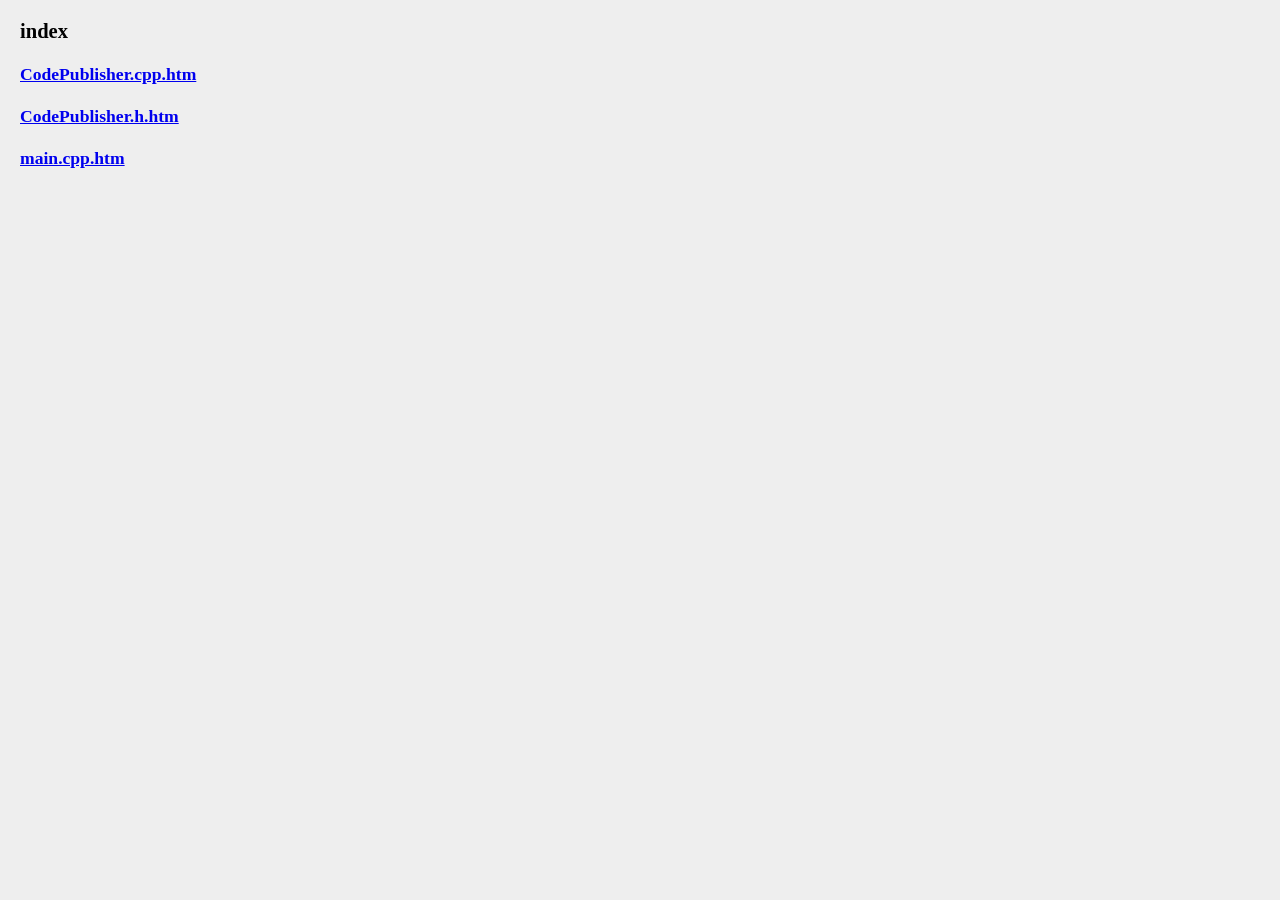
<file: Project 3 - DependencyBasedCodePublisher/Repository/index.htm>
<!----------------------------------------------------------------------------
     index.htm
     Rahul Kadam, CSE687 - Object Oriented Design, Spring 2017
----------------------------------------------------------------------------->
<html>
<head>
<link rel="stylesheet" type="text/css" href="../theme.css">
<script src="../myscripts.js"></script>
</head>
<body>
<h3>index</h3><a href="CodePublisher.cpp.htm">CodePublisher.cpp.htm</a>
<br/><br/><a href="CodePublisher.h.htm">CodePublisher.h.htm</a>
<br/><br/><a href="main.cpp.htm">main.cpp.htm</a>
<br/><br/></body>
</html>
</file>
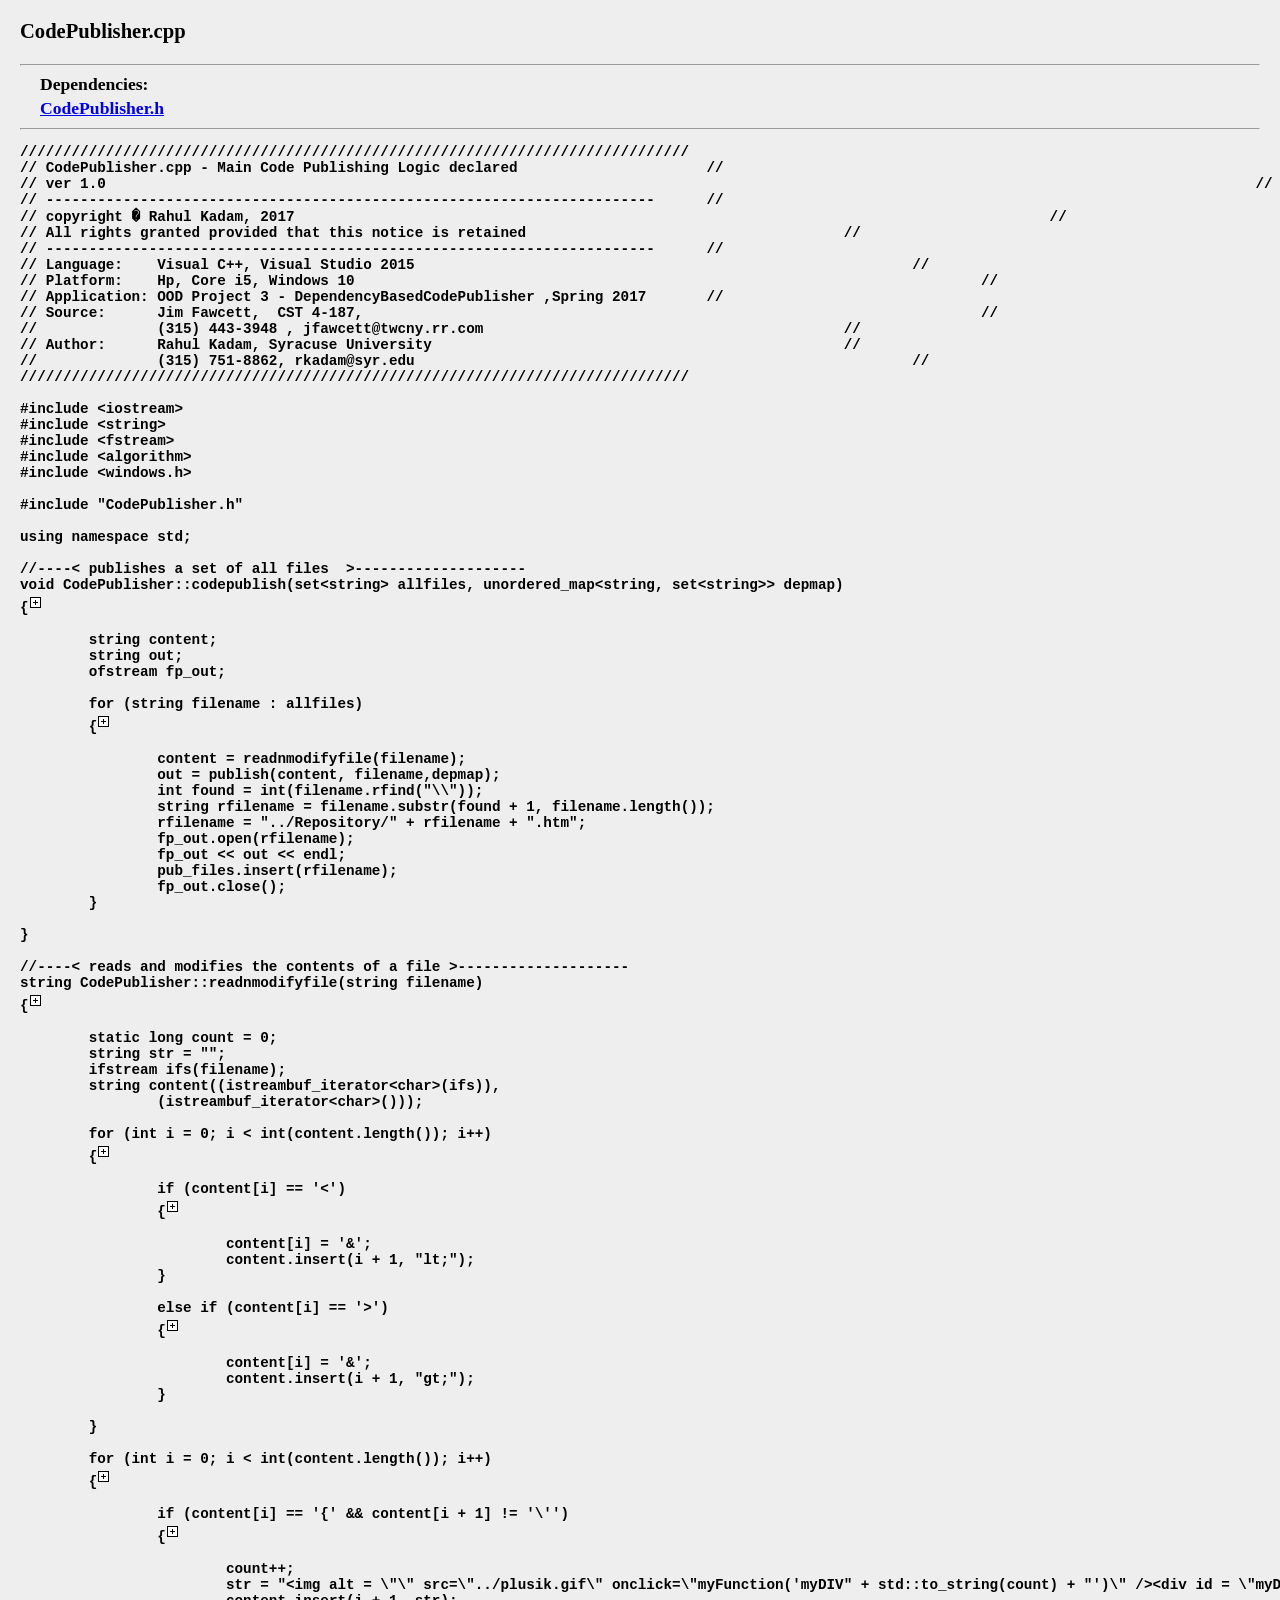
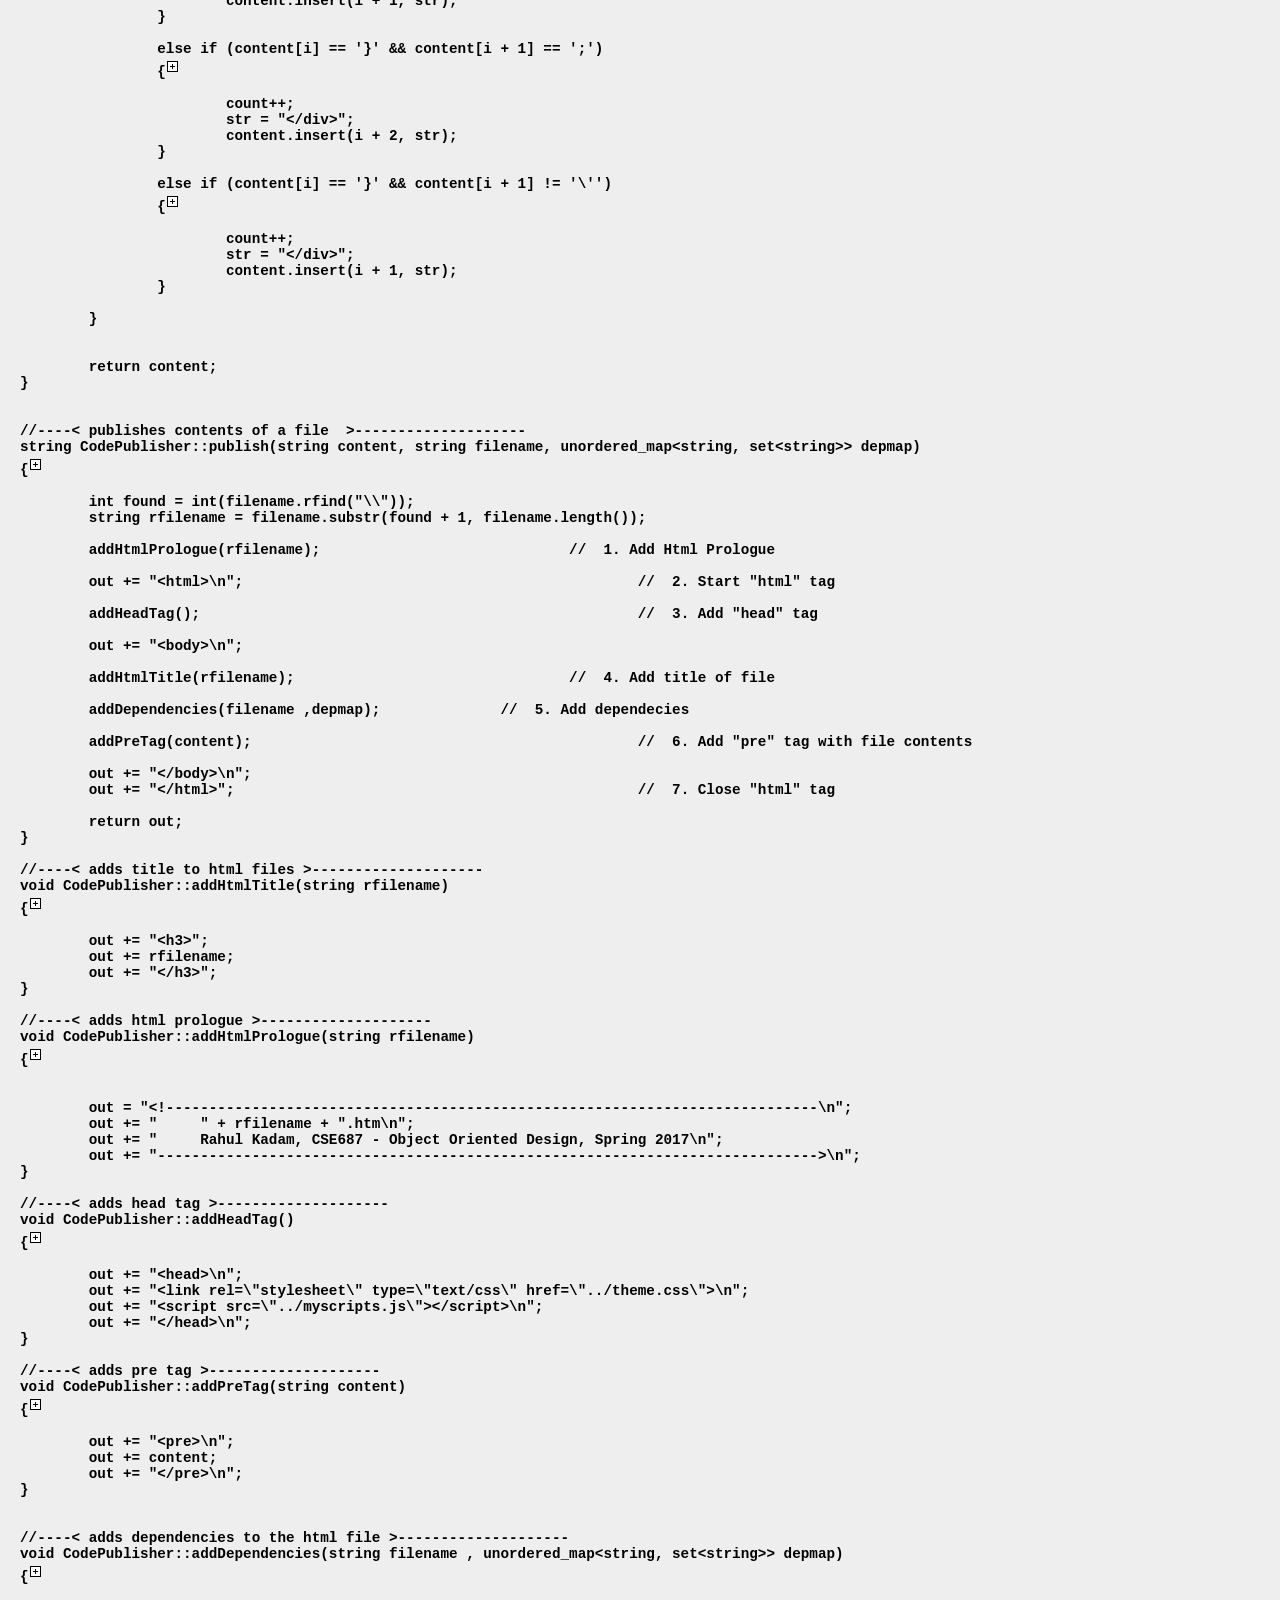
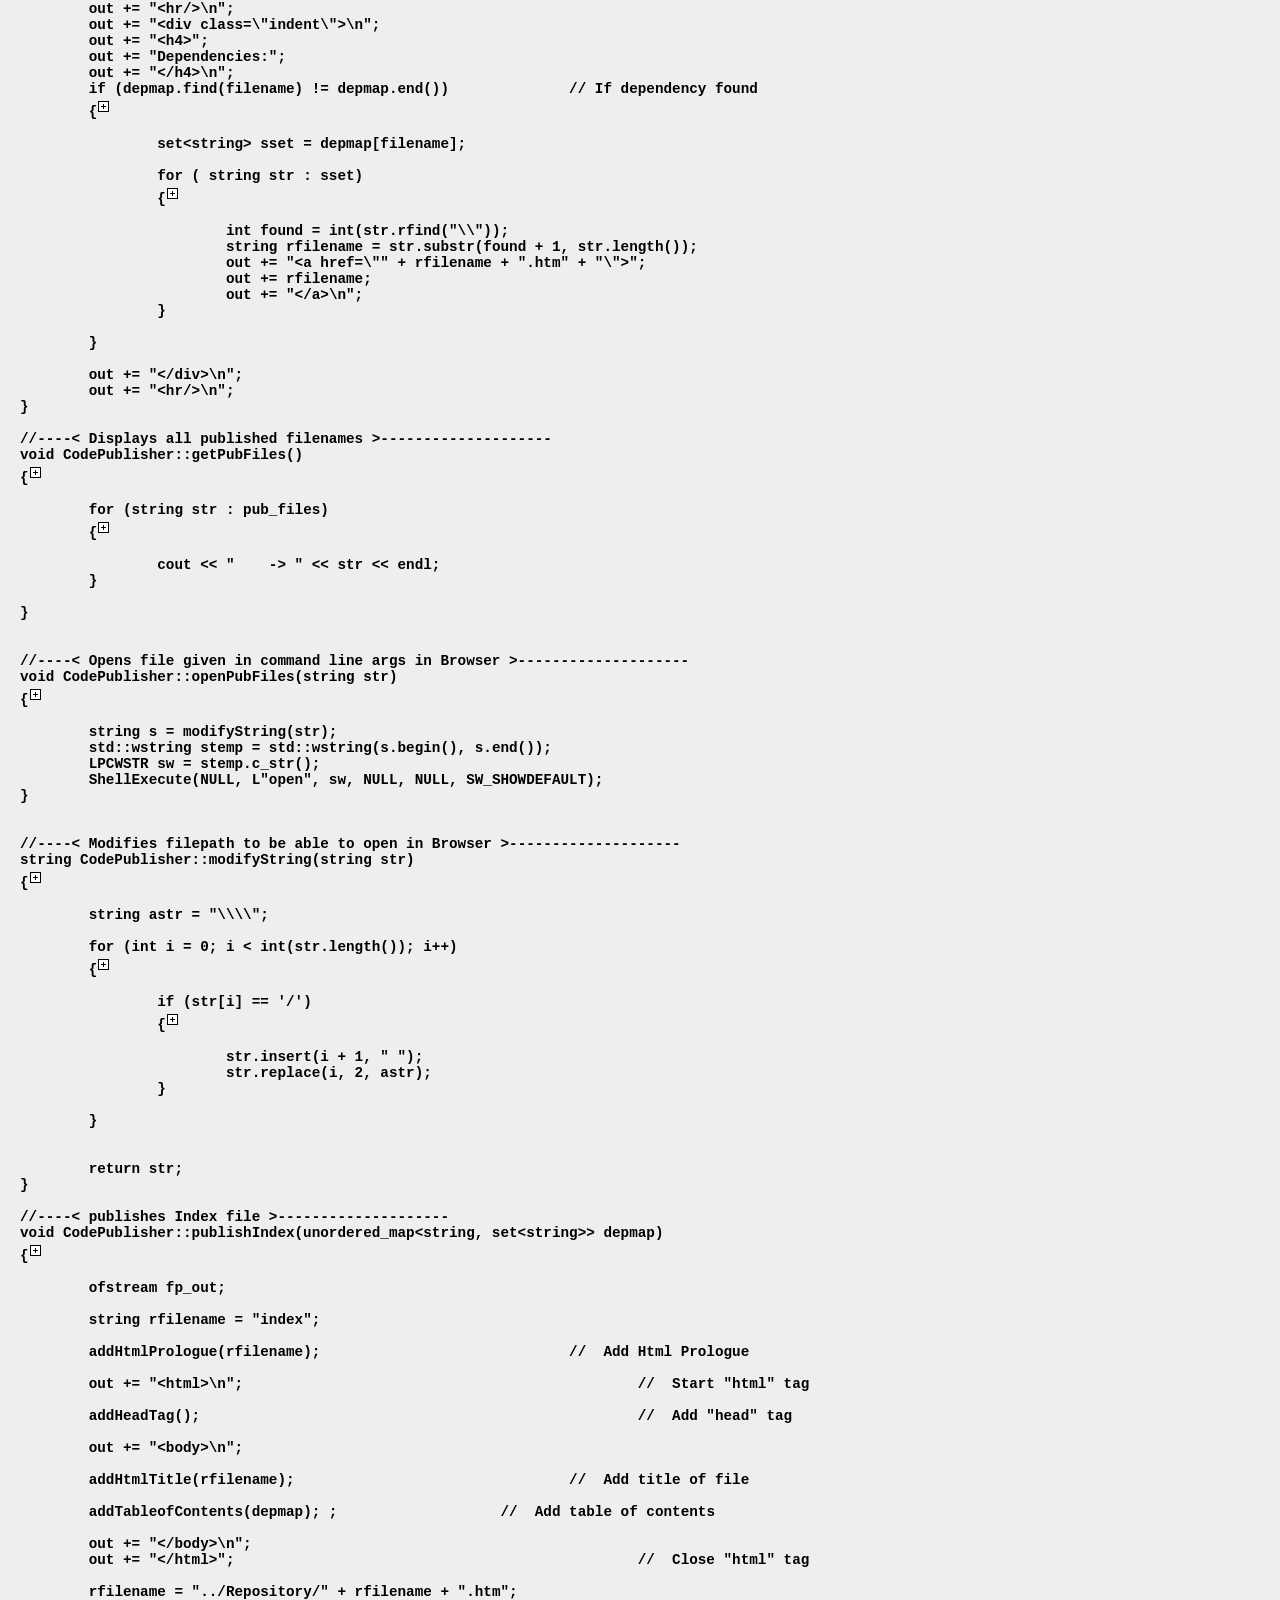
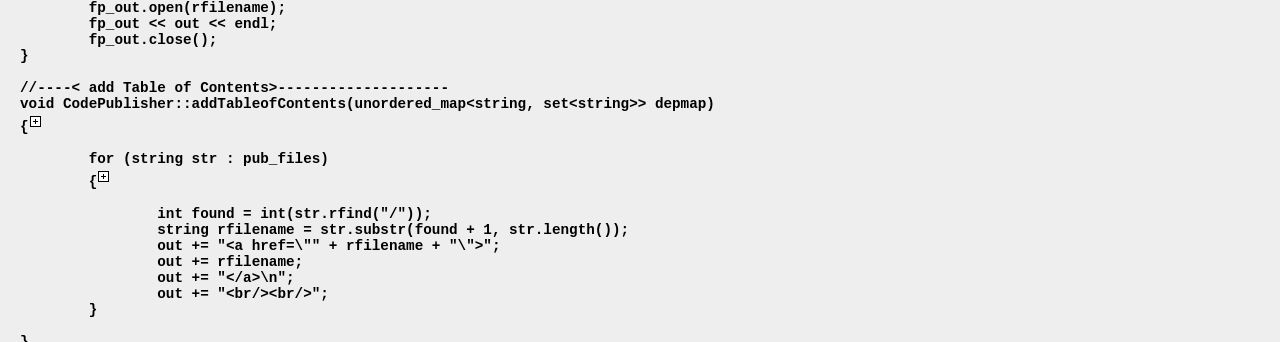
<file: Project 3 - DependencyBasedCodePublisher/Repository/CodePublisher.cpp.htm>
<!----------------------------------------------------------------------------
     CodePublisher.cpp.htm
     Rahul Kadam, CSE687 - Object Oriented Design, Spring 2017
----------------------------------------------------------------------------->
<html>
<head>
<link rel="stylesheet" type="text/css" href="../theme.css">
<script src="../myscripts.js"></script>
</head>
<body>
<h3>CodePublisher.cpp</h3><hr/>
<div class="indent">
<h4>Dependencies:</h4>
<a href="CodePublisher.h.htm">CodePublisher.h</a>
</div>
<hr/>
<pre>
//////////////////////////////////////////////////////////////////////////////
// CodePublisher.cpp - Main Code Publishing Logic declared           		//			
// ver 1.0																	//			
// -----------------------------------------------------------------------	//			
// copyright � Rahul Kadam, 2017											//			
// All rights granted provided that this notice is retained					//			
// -----------------------------------------------------------------------	//			
// Language:    Visual C++, Visual Studio 2015								//			
// Platform:    Hp, Core i5, Windows 10										//			
// Application: OOD Project 3 - DependencyBasedCodePublisher ,Spring 2017	//			
// Source:      Jim Fawcett,  CST 4-187, 									//			
//              (315) 443-3948 , jfawcett@twcny.rr.com						//		
// Author:      Rahul Kadam, Syracuse University          					//			
//              (315) 751-8862, rkadam@syr.edu								//			
//////////////////////////////////////////////////////////////////////////////

#include &lt;iostream&gt;
#include &lt;string&gt;
#include &lt;fstream&gt;
#include &lt;algorithm&gt;
#include &lt;windows.h&gt;

#include "CodePublisher.h"

using namespace std;

//----&lt; publishes a set of all files  &gt;--------------------
void CodePublisher::codepublish(set&lt;string&gt; allfiles, unordered_map&lt;string, set&lt;string&gt;&gt; depmap)
{<img alt = "" src="../plusik.gif" onclick="myFunction('myDIV1')" /><div id = "myDIV1">	
	string content;
	string out;
	ofstream fp_out;

	for (string filename : allfiles)
	{<img alt = "" src="../plusik.gif" onclick="myFunction('myDIV2')" /><div id = "myDIV2">	
		content = readnmodifyfile(filename);
		out = publish(content, filename,depmap);
		int found = int(filename.rfind("\\"));
		string rfilename = filename.substr(found + 1, filename.length());
		rfilename = "../Repository/" + rfilename + ".htm";
		fp_out.open(rfilename);
		fp_out &lt;&lt; out &lt;&lt; endl;
		pub_files.insert(rfilename);
		fp_out.close();
	}</div>	
}</div>
//----&lt; reads and modifies the contents of a file &gt;--------------------
string CodePublisher::readnmodifyfile(string filename)
{<img alt = "" src="../plusik.gif" onclick="myFunction('myDIV5')" /><div id = "myDIV5">	
	static long count = 0;
	string str = "";
	ifstream ifs(filename);
	string content((istreambuf_iterator&lt;char&gt;(ifs)),
		(istreambuf_iterator&lt;char&gt;()));

	for (int i = 0; i &lt; int(content.length()); i++)
	{<img alt = "" src="../plusik.gif" onclick="myFunction('myDIV6')" /><div id = "myDIV6">
		if (content[i] == '&lt;')
		{<img alt = "" src="../plusik.gif" onclick="myFunction('myDIV7')" /><div id = "myDIV7">
			content[i] = '&';
			content.insert(i + 1, "lt;");
		}</div>
		else if (content[i] == '&gt;')
		{<img alt = "" src="../plusik.gif" onclick="myFunction('myDIV9')" /><div id = "myDIV9">
			content[i] = '&';
			content.insert(i + 1, "gt;");
		}</div>
	}</div>
	for (int i = 0; i &lt; int(content.length()); i++)
	{<img alt = "" src="../plusik.gif" onclick="myFunction('myDIV12')" /><div id = "myDIV12">
		if (content[i] == '{' && content[i + 1] != '\'')
		{<img alt = "" src="../plusik.gif" onclick="myFunction('myDIV13')" /><div id = "myDIV13">
			count++;
			str = "&lt;img alt = \"\" src=\"../plusik.gif\" onclick=\"myFunction('myDIV" + std::to_string(count) + "')\" /&gt;&lt;div id = \"myDIV" + std::to_string(count) + "\"&gt;";
			content.insert(i + 1, str);
		}</div>
		else if (content[i] == '}' && content[i + 1] == ';')
		{<img alt = "" src="../plusik.gif" onclick="myFunction('myDIV15')" /><div id = "myDIV15">
			count++;
			str = "&lt;/div&gt;";
			content.insert(i + 2, str);
		}</div>
		else if (content[i] == '}' && content[i + 1] != '\'')
		{<img alt = "" src="../plusik.gif" onclick="myFunction('myDIV17')" /><div id = "myDIV17">
			count++;
			str = "&lt;/div&gt;";
			content.insert(i + 1, str);
		}</div>
	}</div>

	return content;
}</div>

//----&lt; publishes contents of a file  &gt;--------------------
string CodePublisher::publish(string content, string filename, unordered_map&lt;string, set&lt;string&gt;&gt; depmap)
{<img alt = "" src="../plusik.gif" onclick="myFunction('myDIV21')" /><div id = "myDIV21">	
	int found = int(filename.rfind("\\"));
	string rfilename = filename.substr(found + 1, filename.length());

	addHtmlPrologue(rfilename);				//  1. Add Html Prologue

	out += "&lt;html&gt;\n";						//  2. Start "html" tag

	addHeadTag();							//  3. Add "head" tag
	
	out += "&lt;body&gt;\n";		
	
	addHtmlTitle(rfilename);				//  4. Add title of file

	addDependencies(filename ,depmap);		//  5. Add dependecies

	addPreTag(content);						//  6. Add "pre" tag with file contents
	
	out += "&lt;/body&gt;\n";
	out += "&lt;/html&gt;";						//  7. Close "html" tag

	return out;
}</div>
//----&lt; adds title to html files &gt;--------------------
void CodePublisher::addHtmlTitle(string rfilename)
{<img alt = "" src="../plusik.gif" onclick="myFunction('myDIV23')" /><div id = "myDIV23">
	out += "&lt;h3&gt;";
	out += rfilename;						
	out += "&lt;/h3&gt;";
}</div>
//----&lt; adds html prologue &gt;--------------------
void CodePublisher::addHtmlPrologue(string rfilename)
{<img alt = "" src="../plusik.gif" onclick="myFunction('myDIV25')" /><div id = "myDIV25">
	
	out = "&lt;!----------------------------------------------------------------------------\n";
	out += "     " + rfilename + ".htm\n";
	out += "     Rahul Kadam, CSE687 - Object Oriented Design, Spring 2017\n";
	out += "-----------------------------------------------------------------------------&gt;\n";
}</div>
//----&lt; adds head tag &gt;--------------------
void CodePublisher::addHeadTag()
{<img alt = "" src="../plusik.gif" onclick="myFunction('myDIV27')" /><div id = "myDIV27">
	out += "&lt;head&gt;\n";
	out += "&lt;link rel=\"stylesheet\" type=\"text/css\" href=\"../theme.css\"&gt;\n";
	out += "&lt;script src=\"../myscripts.js\"&gt;&lt;/script&gt;\n";
	out += "&lt;/head&gt;\n";
}</div>
//----&lt; adds pre tag &gt;--------------------
void CodePublisher::addPreTag(string content)
{<img alt = "" src="../plusik.gif" onclick="myFunction('myDIV29')" /><div id = "myDIV29">
	out += "&lt;pre&gt;\n";
	out += content;
	out += "&lt;/pre&gt;\n";
}</div>

//----&lt; adds dependencies to the html file &gt;--------------------
void CodePublisher::addDependencies(string filename , unordered_map&lt;string, set&lt;string&gt;&gt; depmap)
{<img alt = "" src="../plusik.gif" onclick="myFunction('myDIV31')" /><div id = "myDIV31">
	out += "&lt;hr/&gt;\n";
	out += "&lt;div class=\"indent\"&gt;\n";
	out += "&lt;h4&gt;";
	out += "Dependencies:";
	out += "&lt;/h4&gt;\n";
	if (depmap.find(filename) != depmap.end())		// If dependency found
	{<img alt = "" src="../plusik.gif" onclick="myFunction('myDIV32')" /><div id = "myDIV32">	
		set&lt;string&gt; sset = depmap[filename];

		for ( string str : sset)
		{<img alt = "" src="../plusik.gif" onclick="myFunction('myDIV33')" /><div id = "myDIV33">	
			int found = int(str.rfind("\\"));
			string rfilename = str.substr(found + 1, str.length());
			out += "&lt;a href=\"" + rfilename + ".htm" + "\"&gt;";
			out += rfilename;
			out += "&lt;/a&gt;\n";
		}</div>	
	}</div>	
	out += "&lt;/div&gt;\n";
	out += "&lt;hr/&gt;\n";
}</div>
//----&lt; Displays all published filenames &gt;--------------------
void CodePublisher::getPubFiles()
{<img alt = "" src="../plusik.gif" onclick="myFunction('myDIV37')" /><div id = "myDIV37">
	for (string str : pub_files)
	{<img alt = "" src="../plusik.gif" onclick="myFunction('myDIV38')" /><div id = "myDIV38">
		cout &lt;&lt; "    -&gt; " &lt;&lt; str &lt;&lt; endl;
	}</div>	
}</div>

//----&lt; Opens file given in command line args in Browser &gt;--------------------
void CodePublisher::openPubFiles(string str)
{<img alt = "" src="../plusik.gif" onclick="myFunction('myDIV41')" /><div id = "myDIV41">	
	string s = modifyString(str);
	std::wstring stemp = std::wstring(s.begin(), s.end());
	LPCWSTR sw = stemp.c_str();
	ShellExecute(NULL, L"open", sw, NULL, NULL, SW_SHOWDEFAULT);
}</div>

//----&lt; Modifies filepath to be able to open in Browser	&gt;--------------------
string CodePublisher::modifyString(string str)
{<img alt = "" src="../plusik.gif" onclick="myFunction('myDIV43')" /><div id = "myDIV43">
	string astr = "\\\\";

	for (int i = 0; i &lt; int(str.length()); i++)
	{<img alt = "" src="../plusik.gif" onclick="myFunction('myDIV44')" /><div id = "myDIV44">
		if (str[i] == '/')
		{<img alt = "" src="../plusik.gif" onclick="myFunction('myDIV45')" /><div id = "myDIV45">
			str.insert(i + 1, " ");
			str.replace(i, 2, astr);
		}</div>
	}</div>

	return str;
}</div>
//----&lt; publishes Index file &gt;--------------------
void CodePublisher::publishIndex(unordered_map&lt;string, set&lt;string&gt;&gt; depmap)
{<img alt = "" src="../plusik.gif" onclick="myFunction('myDIV49')" /><div id = "myDIV49">
	ofstream fp_out;

	string rfilename = "index";

	addHtmlPrologue(rfilename);				//  Add Html Prologue

	out += "&lt;html&gt;\n";						//  Start "html" tag

	addHeadTag();							//  Add "head" tag

	out += "&lt;body&gt;\n";

	addHtmlTitle(rfilename);				//  Add title of file

	addTableofContents(depmap); ;			//  Add table of contents

	out += "&lt;/body&gt;\n";
	out += "&lt;/html&gt;";						//  Close "html" tag

	rfilename = "../Repository/" + rfilename + ".htm";
	fp_out.open(rfilename);
	fp_out &lt;&lt; out &lt;&lt; endl;
	fp_out.close();
}</div>
//----&lt; add Table of Contents&gt;--------------------
void CodePublisher::addTableofContents(unordered_map&lt;string, set&lt;string&gt;&gt; depmap)
{<img alt = "" src="../plusik.gif" onclick="myFunction('myDIV51')" /><div id = "myDIV51">	
	for (string str : pub_files)
	{<img alt = "" src="../plusik.gif" onclick="myFunction('myDIV52')" /><div id = "myDIV52">	
		int found = int(str.rfind("/"));
		string rfilename = str.substr(found + 1, str.length());
		out += "&lt;a href=\"" + rfilename + "\"&gt;";
		out += rfilename;
		out += "&lt;/a&gt;\n";
		out += "&lt;br/&gt;&lt;br/&gt;";
	}</div>
}</div></pre>
</body>
</html>
</file>
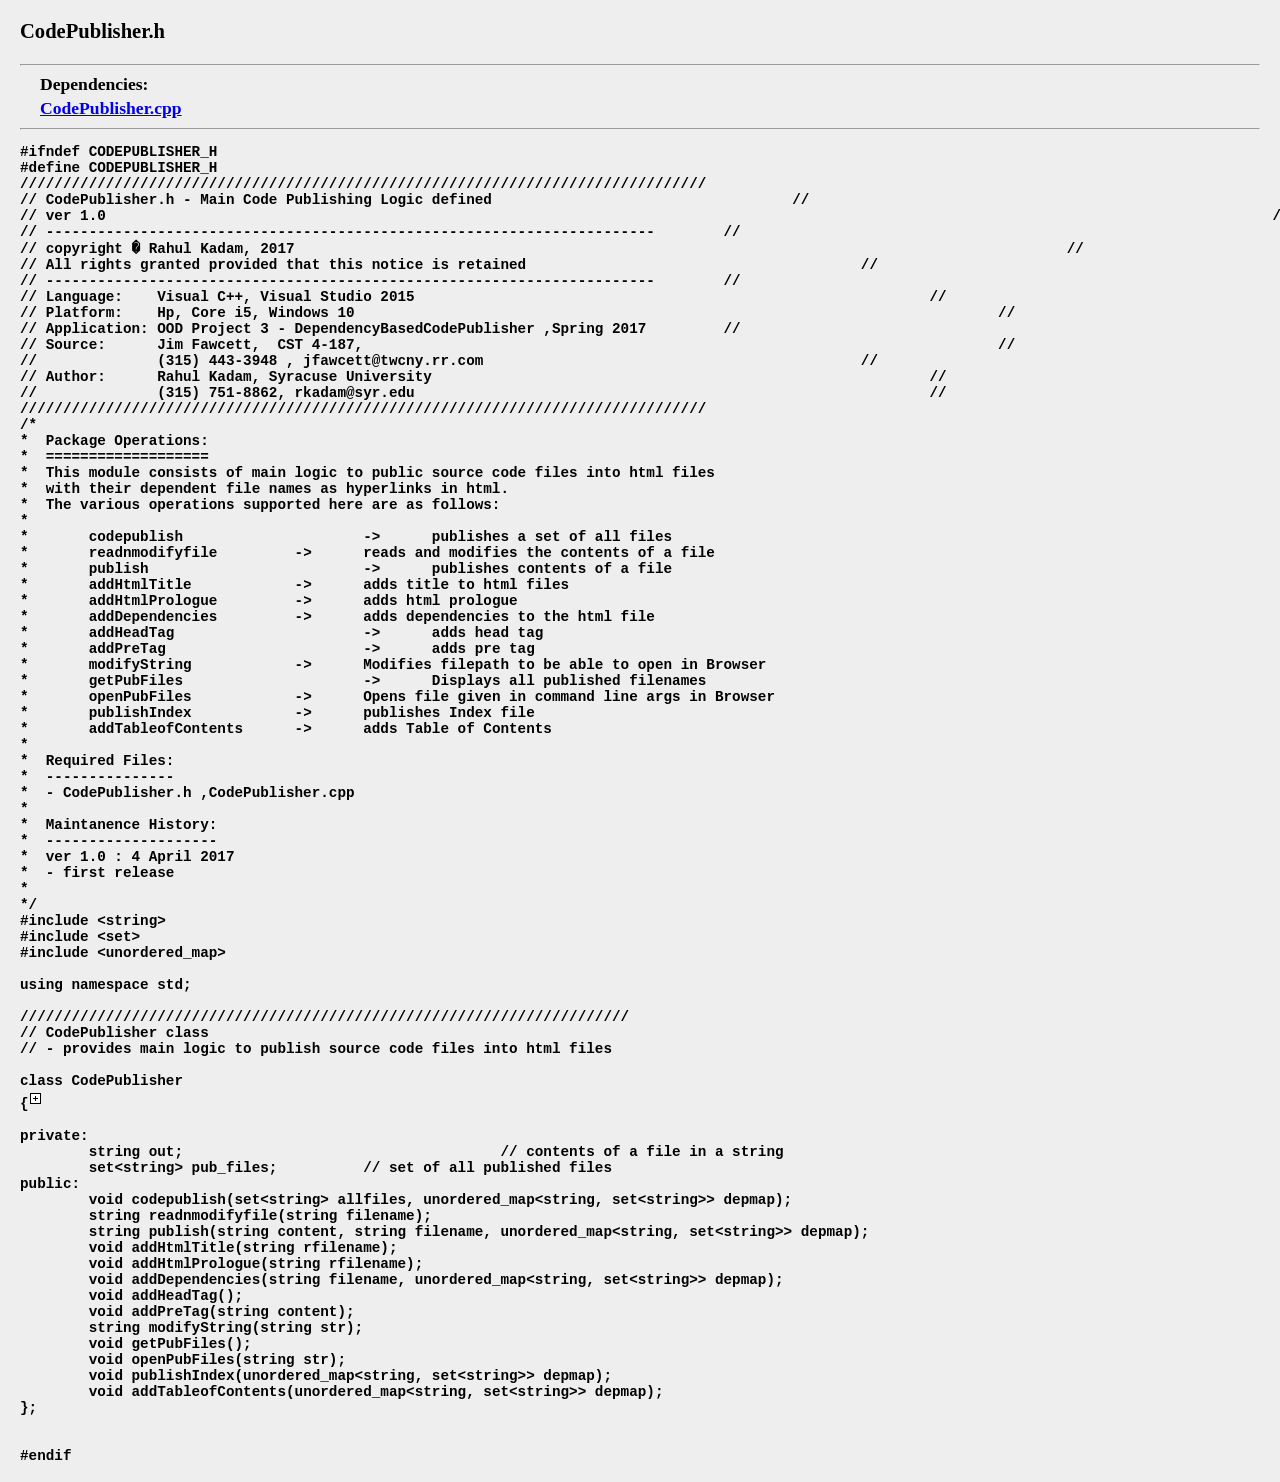
<file: Project 3 - DependencyBasedCodePublisher/Repository/CodePublisher.h.htm>
<!----------------------------------------------------------------------------
     CodePublisher.h.htm
     Rahul Kadam, CSE687 - Object Oriented Design, Spring 2017
----------------------------------------------------------------------------->
<html>
<head>
<link rel="stylesheet" type="text/css" href="../theme.css">
<script src="../myscripts.js"></script>
</head>
<body>
<h3>CodePublisher.h</h3><hr/>
<div class="indent">
<h4>Dependencies:</h4>
<a href="CodePublisher.cpp.htm">CodePublisher.cpp</a>
</div>
<hr/>
<pre>
#ifndef CODEPUBLISHER_H
#define CODEPUBLISHER_H
////////////////////////////////////////////////////////////////////////////////
// CodePublisher.h - Main Code Publishing Logic	defined      				  //			
// ver 1.0																	  //			
// -----------------------------------------------------------------------	  //			
// copyright � Rahul Kadam, 2017											  //			
// All rights granted provided that this notice is retained					  //			
// -----------------------------------------------------------------------	  //			
// Language:    Visual C++, Visual Studio 2015								  //			
// Platform:    Hp, Core i5, Windows 10										  //			
// Application: OOD Project 3 - DependencyBasedCodePublisher ,Spring 2017	  //			
// Source:      Jim Fawcett,  CST 4-187, 									  //			
//              (315) 443-3948 , jfawcett@twcny.rr.com						  //			
// Author:      Rahul Kadam, Syracuse University							  //			
//              (315) 751-8862, rkadam@syr.edu								  //			
////////////////////////////////////////////////////////////////////////////////
/*
*  Package Operations:
*  ===================
*  This module consists of main logic to public source code files into html files
*  with their dependent file names as hyperlinks in html.
*  The various operations supported here are as follows:
*   
*	codepublish			-&gt;	publishes a set of all files
*	readnmodifyfile		-&gt;	reads and modifies the contents of a file
*	publish				-&gt;	publishes contents of a file
*	addHtmlTitle		-&gt;	adds title to html files
*	addHtmlPrologue		-&gt;	adds html prologue
*	addDependencies		-&gt;	adds dependencies to the html file
*	addHeadTag			-&gt;	adds head tag
*	addPreTag			-&gt;	adds pre tag
*	modifyString		-&gt;	Modifies filepath to be able to open in Browser
*	getPubFiles			-&gt;	Displays all published filenames
*	openPubFiles		-&gt;	Opens file given in command line args in Browser 
*	publishIndex		-&gt;	publishes Index file
*	addTableofContents	-&gt;	adds Table of Contents
*
*  Required Files:
*  ---------------
*  - CodePublisher.h ,CodePublisher.cpp
*
*  Maintanence History:
*  --------------------
*  ver 1.0 : 4 April 2017
*  - first release
*
*/
#include &lt;string&gt;
#include &lt;set&gt;
#include &lt;unordered_map&gt;

using namespace std;

///////////////////////////////////////////////////////////////////////
// CodePublisher class  
// - provides main logic to publish source code files into html files

class CodePublisher
{<img alt = "" src="../plusik.gif" onclick="myFunction('myDIV55')" /><div id = "myDIV55">
private:
	string out;					// contents of a file in a string
	set&lt;string&gt; pub_files;		// set of all published files
public:
	void codepublish(set&lt;string&gt; allfiles, unordered_map&lt;string, set&lt;string&gt;&gt; depmap);
	string readnmodifyfile(string filename);
	string publish(string content, string filename, unordered_map&lt;string, set&lt;string&gt;&gt; depmap);
	void addHtmlTitle(string rfilename);
	void addHtmlPrologue(string rfilename);
	void addDependencies(string filename, unordered_map&lt;string, set&lt;string&gt;&gt; depmap);
	void addHeadTag();
	void addPreTag(string content);
	string modifyString(string str);
	void getPubFiles();
	void openPubFiles(string str);
	void publishIndex(unordered_map&lt;string, set&lt;string&gt;&gt; depmap);
	void addTableofContents(unordered_map&lt;string, set&lt;string&gt;&gt; depmap);
};</div>

#endif
</pre>
</body>
</html>
</file>
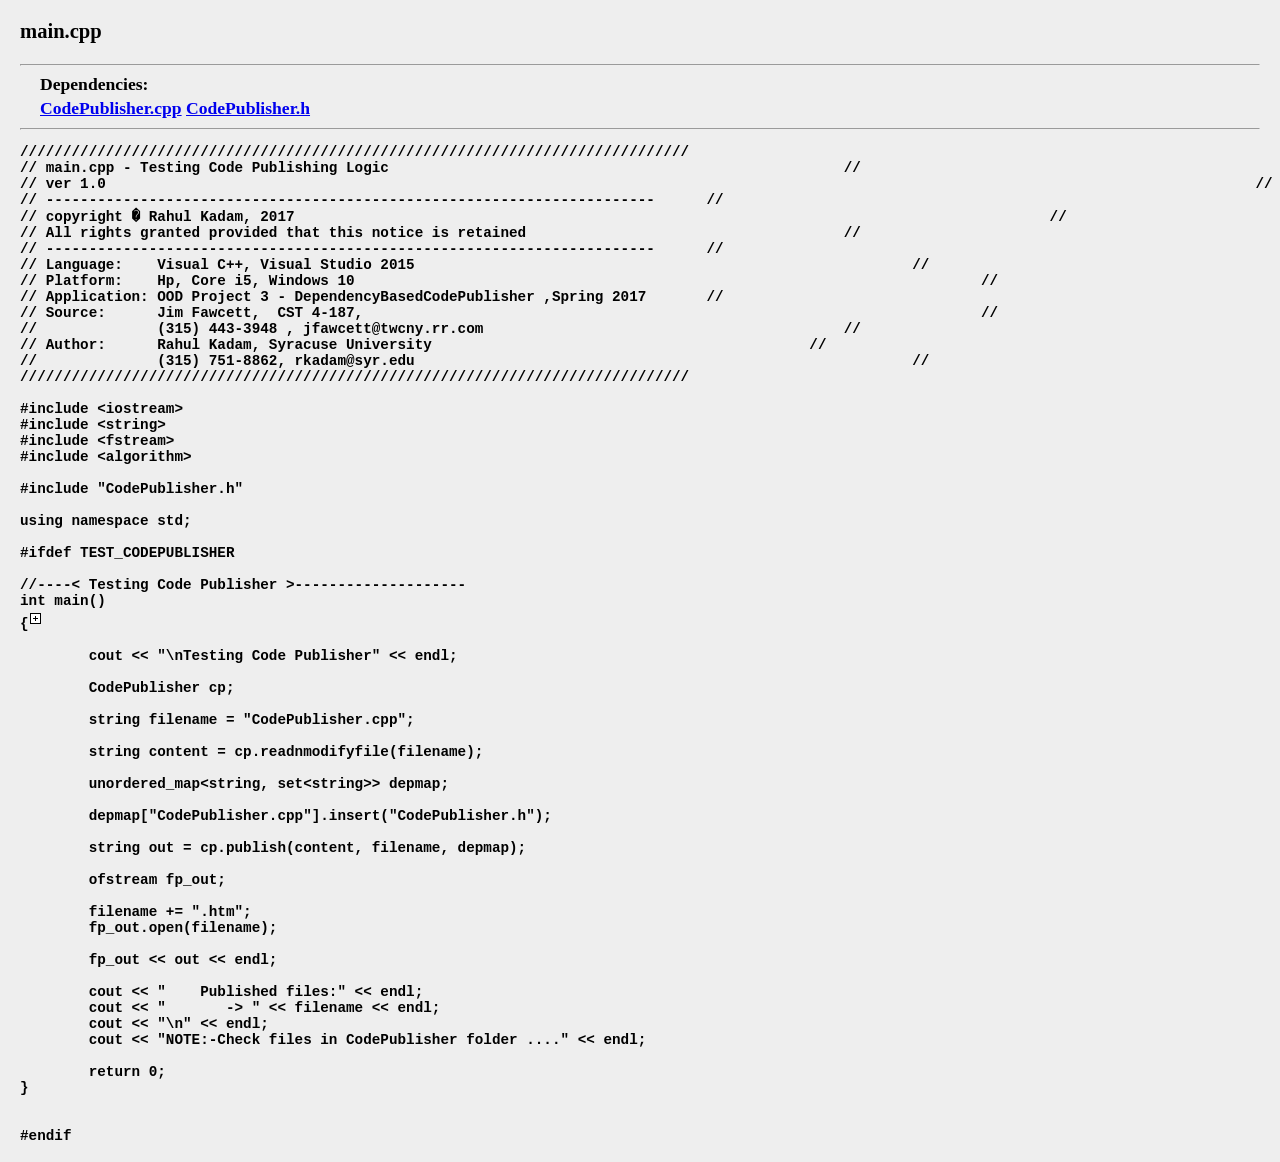
<file: Project 3 - DependencyBasedCodePublisher/Repository/main.cpp.htm>
<!----------------------------------------------------------------------------
     main.cpp.htm
     Rahul Kadam, CSE687 - Object Oriented Design, Spring 2017
----------------------------------------------------------------------------->
<html>
<head>
<link rel="stylesheet" type="text/css" href="../theme.css">
<script src="../myscripts.js"></script>
</head>
<body>
<h3>main.cpp</h3><hr/>
<div class="indent">
<h4>Dependencies:</h4>
<a href="CodePublisher.cpp.htm">CodePublisher.cpp</a>
<a href="CodePublisher.h.htm">CodePublisher.h</a>
</div>
<hr/>
<pre>
//////////////////////////////////////////////////////////////////////////////
// main.cpp - Testing Code Publishing Logic					                //    
// ver 1.0																	//	
// -----------------------------------------------------------------------	//			
// copyright � Rahul Kadam, 2017											//			
// All rights granted provided that this notice is retained					//			
// -----------------------------------------------------------------------	//			
// Language:    Visual C++, Visual Studio 2015								//				
// Platform:    Hp, Core i5, Windows 10										//			
// Application: OOD Project 3 - DependencyBasedCodePublisher ,Spring 2017	//			
// Source:      Jim Fawcett,  CST 4-187, 									//			
//              (315) 443-3948 , jfawcett@twcny.rr.com						//			
// Author:      Rahul Kadam, Syracuse University          				    //				
//              (315) 751-8862, rkadam@syr.edu								//			
//////////////////////////////////////////////////////////////////////////////

#include &lt;iostream&gt;
#include &lt;string&gt;
#include &lt;fstream&gt;
#include &lt;algorithm&gt;

#include "CodePublisher.h"

using namespace std;

#ifdef TEST_CODEPUBLISHER

//----&lt; Testing Code Publisher &gt;--------------------
int main()
{<img alt = "" src="../plusik.gif" onclick="myFunction('myDIV57')" /><div id = "myDIV57">	
	cout &lt;&lt; "\nTesting Code Publisher" &lt;&lt; endl;

	CodePublisher cp;

	string filename = "CodePublisher.cpp";

	string content = cp.readnmodifyfile(filename);

	unordered_map&lt;string, set&lt;string&gt;&gt; depmap;

	depmap["CodePublisher.cpp"].insert("CodePublisher.h");

	string out = cp.publish(content, filename, depmap);

	ofstream fp_out;

	filename += ".htm";
	fp_out.open(filename);

	fp_out &lt;&lt; out &lt;&lt; endl;

	cout &lt;&lt; "    Published files:" &lt;&lt; endl;
	cout &lt;&lt; "       -&gt; " &lt;&lt; filename &lt;&lt; endl;
	cout &lt;&lt; "\n" &lt;&lt; endl;
	cout &lt;&lt; "NOTE:-Check files in CodePublisher folder ...." &lt;&lt; endl;
	
	return 0;
}</div>

#endif</pre>
</body>
</html>
</file>
<file: Project 3 - DependencyBasedCodePublisher/theme.css>
body 
{ 
      margin:20px; color:black; background-color:#eee;
      font-family:Consolas; font-weight:600; font-size:110%;
}
.indent { margin-left:20px; margin-right:20px; }
h4 { margin-bottom: 3px; margin-top:3px; }
</file>
